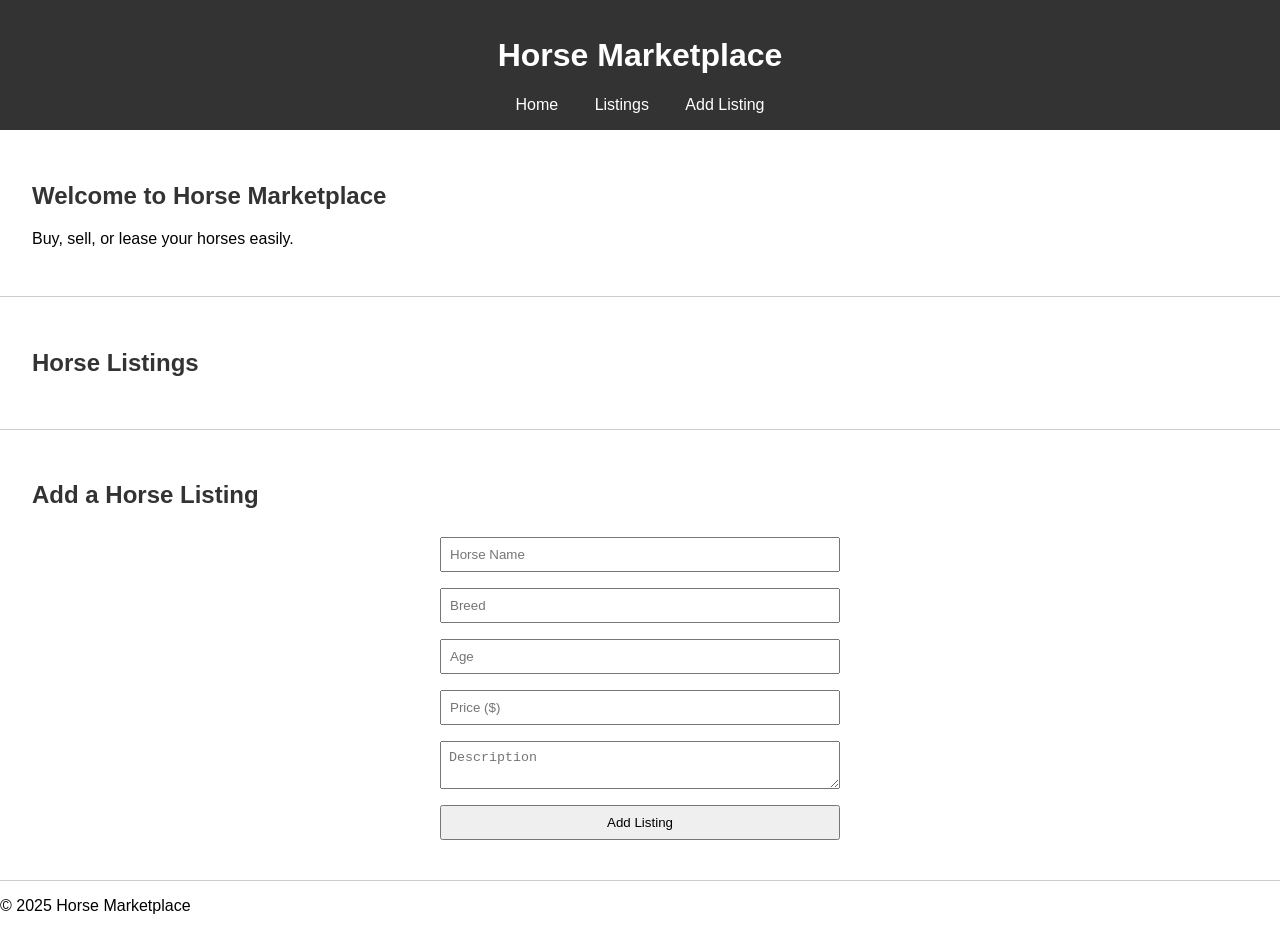
<file: index.html>
<!DOCTYPE html>
<html lang="en">
<head>
  <meta charset="UTF-8">
  <meta name="viewport" content="width=device-width, initial-scale=1.0">
  <title>Horse Marketplace</title>
  <link rel="stylesheet" href="styles.css">
</head>
<body>
  <header>
    <h1>Horse Marketplace</h1>
    <nav>
      <a href="#home">Home</a>
      <a href="#listings">Listings</a>
      <a href="#add-listing">Add Listing</a>
    </nav>
  </header>

  <section id="home">
    <h2>Welcome to Horse Marketplace</h2>
    <p>Buy, sell, or lease your horses easily.</p>
  </section>

  <section id="listings">
    <h2>Horse Listings</h2>
    <div id="horse-list">
      <!-- Listings will appear here dynamically -->
    </div>
  </section>

  <section id="add-listing">
    <h2>Add a Horse Listing</h2>
    <form id="listing-form">
      <input type="text" id="name" placeholder="Horse Name" required>
      <input type="text" id="breed" placeholder="Breed" required>
      <input type="number" id="age" placeholder="Age" required>
      <input type="number" id="price" placeholder="Price ($)" required>
      <textarea id="description" placeholder="Description" required></textarea>
      <button type="submit">Add Listing</button>
    </form>
  </section>

  <footer>
    <p>© 2025 Horse Marketplace</p>
  </footer>

  <script src="script.js"></script>
</body>
</html>
</file>
<file: styles.css>
body {
  font-family: Arial, sans-serif;
  margin: 0;
  padding: 0;
}

header {
  background-color: #333;
  color: white;
  padding: 1rem;
  text-align: center;
}

nav a {
  color: white;
  margin: 0 1rem;
  text-decoration: none;
}

section {
  padding: 2rem;
  border-bottom: 1px solid #ccc;
}

h2 {
  color: #333;
}

form {
  display: flex;
  flex-direction: column;
  max-width: 400px;
  margin: auto;
}

form input, form textarea, form button {
  margin: 0.5rem 0;
  padding: 0.5rem;
}

#horse-list {
  display: flex;
  flex-wrap: wrap;
  gap: 1rem;
}

.horse-card {
  border: 1px solid #ccc;
  padding: 1rem;
}
</file>
